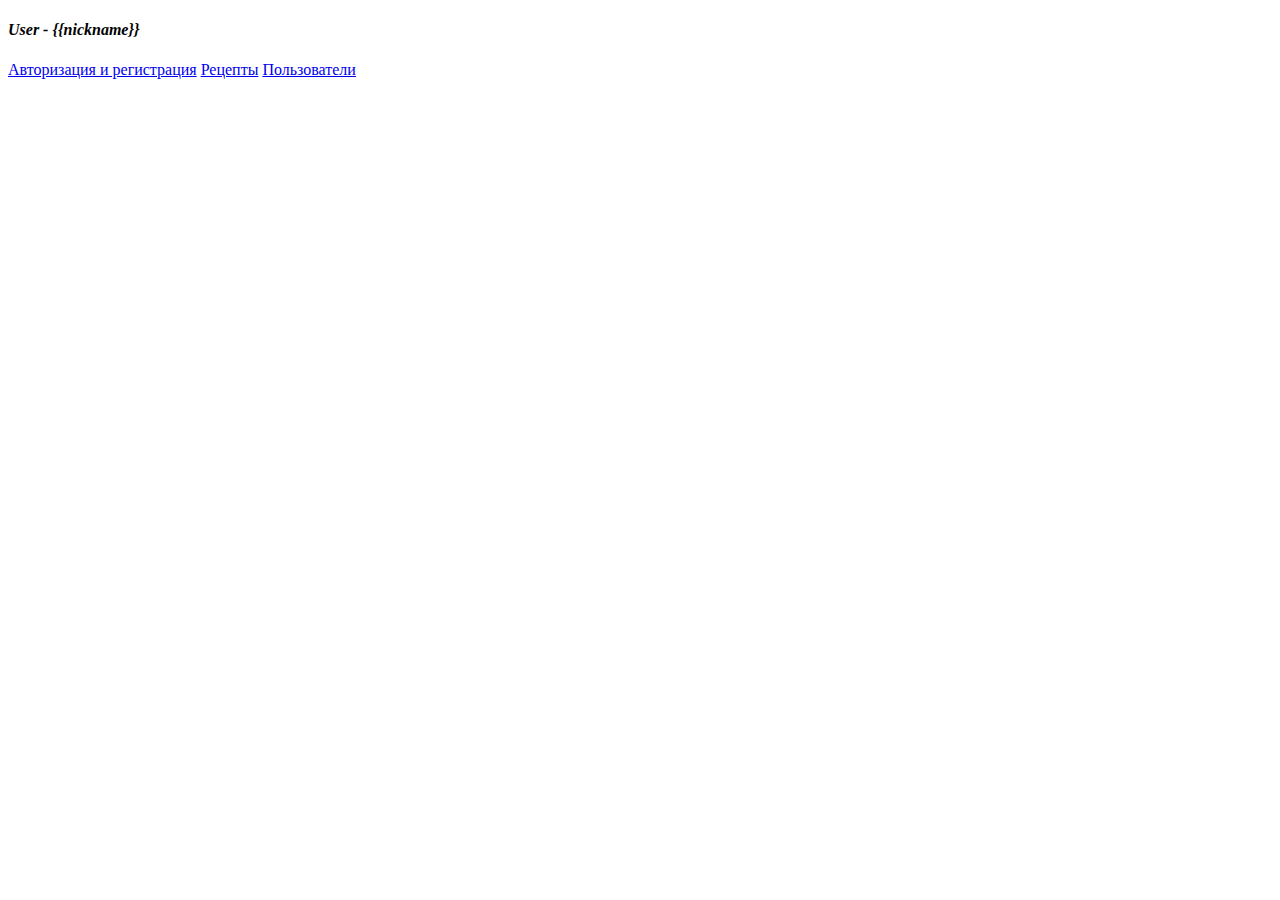
<file: api/templates/index.html>
<!DOCTYPE html>
<html lang="en">
<head>
    <meta charset="UTF-8">
    <title>Index</title>
</head>
<body>
    <H4><i>User - {{nickname}}</i></H4>
<a href="/authorization">Авторизация и регистрация</a>
<a href="/recipe_form">Рецепты</a>
<a href="/user_form">Пользователи</a>
</body>
</html>
</file>
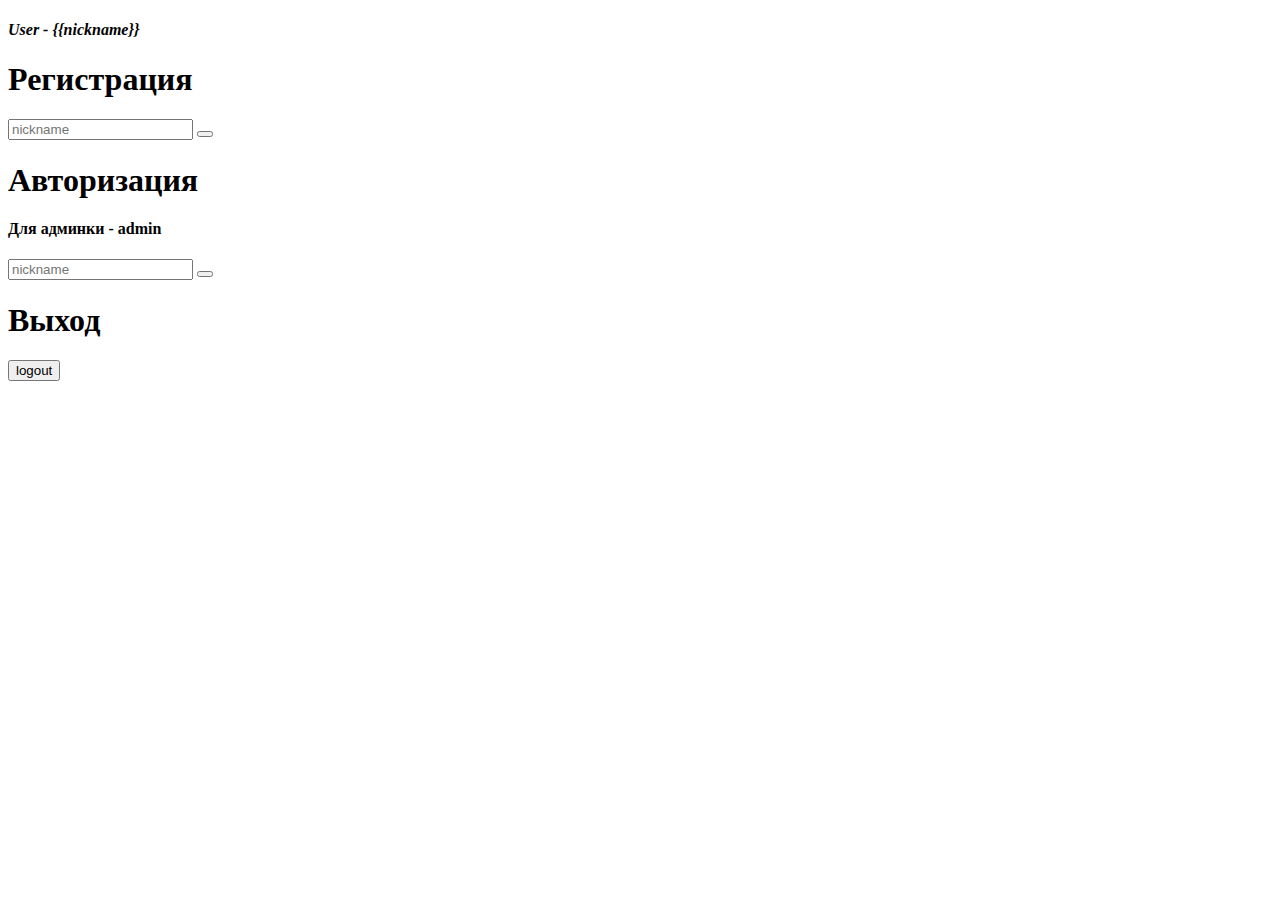
<file: api/templates/login.html>
<!DOCTYPE html>
<html lang="en">
<head>
    <meta charset="UTF-8">
    <title>Reg/auth</title>
</head>
<body>
    <H4><i>User - {{nickname}}</i></H4>
<div class="d1">
    <H1>Регистрация</H1>
  <form action = "/registration" method = "post">
  <input type="text" name="nickname" placeholder="nickname">
  <button type="submit"></button>
  </form>
</div>
<div class="d1">
    <H1>Авторизация</H1>
            <H4>Для админки - admin</H4>
  <form action = "/login" method = "get">
  <input type="text" name="nickname" placeholder="nickname">
  <button type="submit"></button>
  </form>
</div>

<div class="d1">
    <H1>Выход</H1>
  <form action = "/logout" method = "get">
  <button type="submit">logout</button>
  </form>
</div>
</body>
</html>
</file>
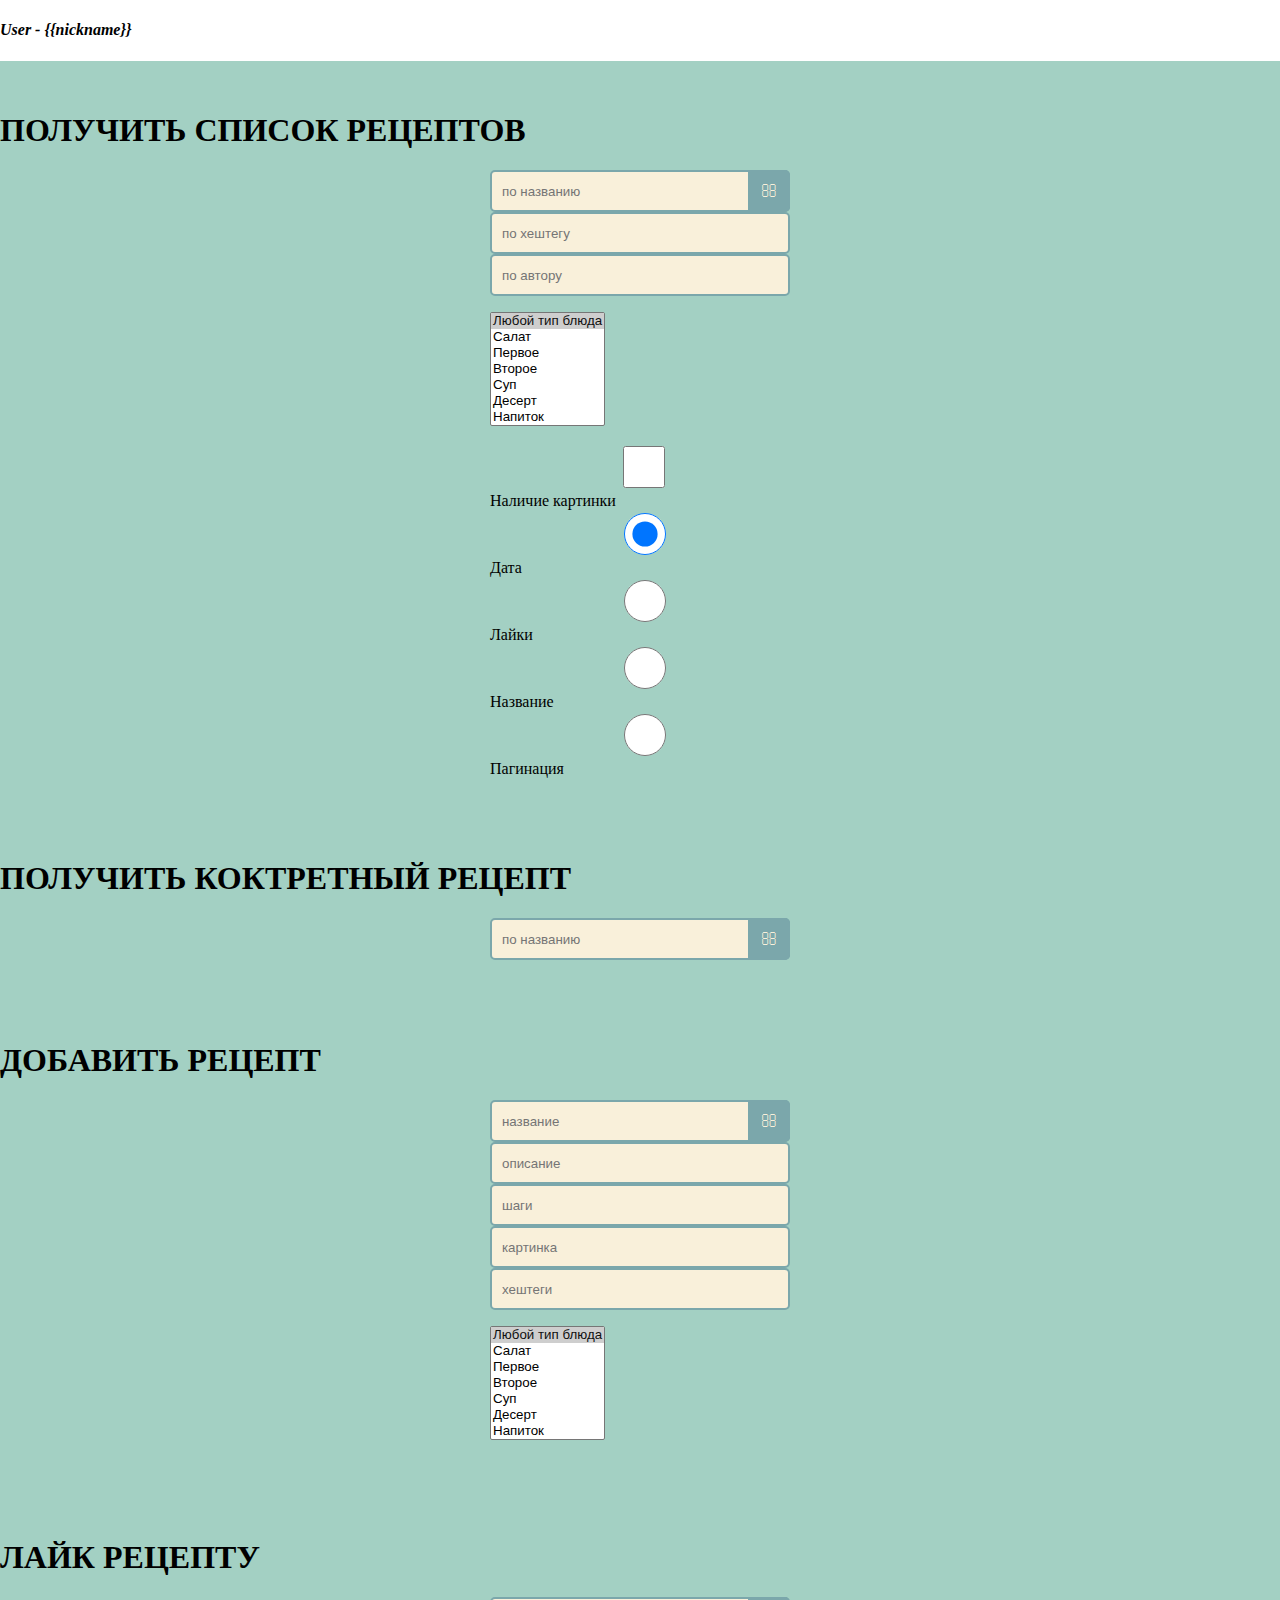
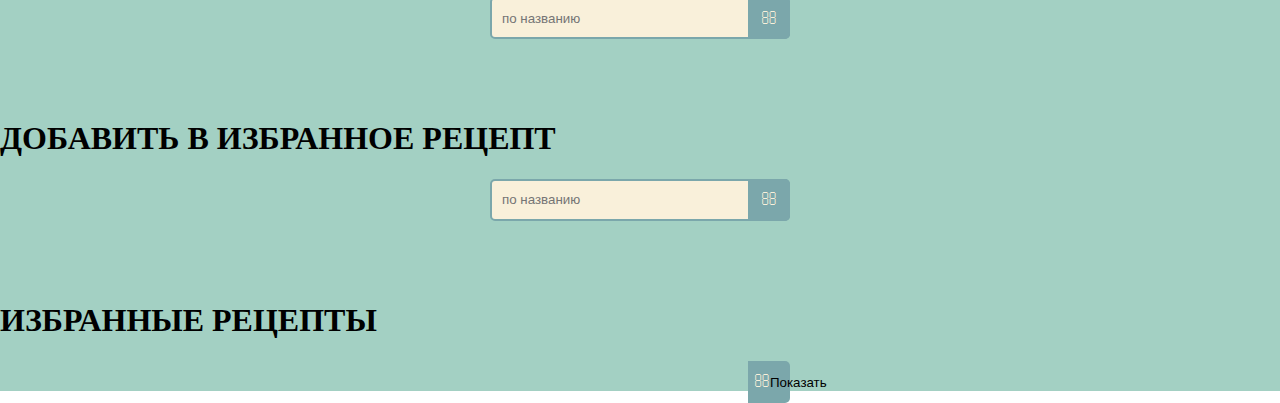
<file: api/templates/recipe.html>
<!DOCTYPE html>
<html lang="en">
<head>
    <meta charset="UTF-8">
    <link rel="stylesheet" href="../static/styles.css">
    <title>Recipes</title>
</head>
<body>
    <H4><i>User - {{nickname}}</i></H4>
<div class="d1">
    <H1>ПОЛУЧИТЬ СПИСОК РЕЦЕПТОВ</H1>
  <form action = "/get_recipes_list" method = "get">
  <input type="text" name="name" placeholder="по названию">
  <input type="text" name="hashtags" placeholder="по хештегу">
  <input type="text" name="user" placeholder="по автору">

    <p><select size="7" multiple name="dish_type">
    <option value="" selected>Любой тип блюда</option>
    <option value="Салат">Салат</option>
    <option value="Первое">Первое</option>
    <option value="Второе">Второе</option>
    <option value="Суп">Суп</option>
    <option value="Десерт">Десерт</option>
    <option value="Напиток">Напиток</option>
   </select></p>
  <input type="checkbox" name="image" value="True">Наличие картинки<br>
   <input type="hidden" name="image" value="" />
  <input type="radio" name="order" value="date" checked>Дата<Br>
  <input type="radio" name="order" value="likes">Лайки<Br>
  <input type="radio" name="order" value="name">Название<Br>
  <input type="radio" name="order" value="id">Пагинация<Br>
  <button type="submit"></button>
  </form>
</div>
<div class="d1">
    <H1>ПОЛУЧИТЬ КОКТРЕТНЫЙ РЕЦЕПТ</H1>
  <form action = "/get_recipe" method = "get">
  <input type="text" name="name" placeholder="по названию">
  <button type="submit"></button>
  </form>
</div>
<div class="d1">
    <H1>ДОБАВИТЬ РЕЦЕПТ</H1>
  <form action = "/add_recipe" method = "post">
  <input type="text" name="name" placeholder="название">
  <input type="text" name="description" placeholder="описание">
  <input type="text" name="steps" placeholder="шаги">
  <input type="text" name="image" placeholder="картинка">
  <input type="text" name="hashtags" placeholder="хештеги">
    <p><select size="7" multiple name="dish_type">
    <option value="" selected>Любой тип блюда</option>
    <option value="Салат">Салат</option>
    <option value="Первое">Первое</option>
    <option value="Второе">Второе</option>
    <option value="Суп">Суп</option>
    <option value="Десерт">Десерт</option>
    <option value="Напиток">Напиток</option>
   </select></p>
  <button type="submit"></button>
  </form>
</div>
<div class="d1">
    <H1>ЛАЙК РЕЦЕПТУ</H1>
  <form action = "/like_recipe" method = "post">
  <input type="text" name="name" placeholder="по названию">
  <button type="submit"></button>
  </form>
</div>
<div class="d1">
    <H1>ДОБАВИТЬ В ИЗБРАННОЕ РЕЦЕПТ</H1>
  <form action = "/favorite_recipe" method = "post">
  <input type="text" name="name" placeholder="по названию">
  <button type="submit"></button>
  </form>
</div>
<div class="d1">
    <H1>ИЗБРАННЫЕ РЕЦЕПТЫ</H1>
  <form action = "/get_recipes_list_favorites" method = "пуе">
  <button type="submit">Показать</button>
  </form>
</div>
</body>
</html>
</file>
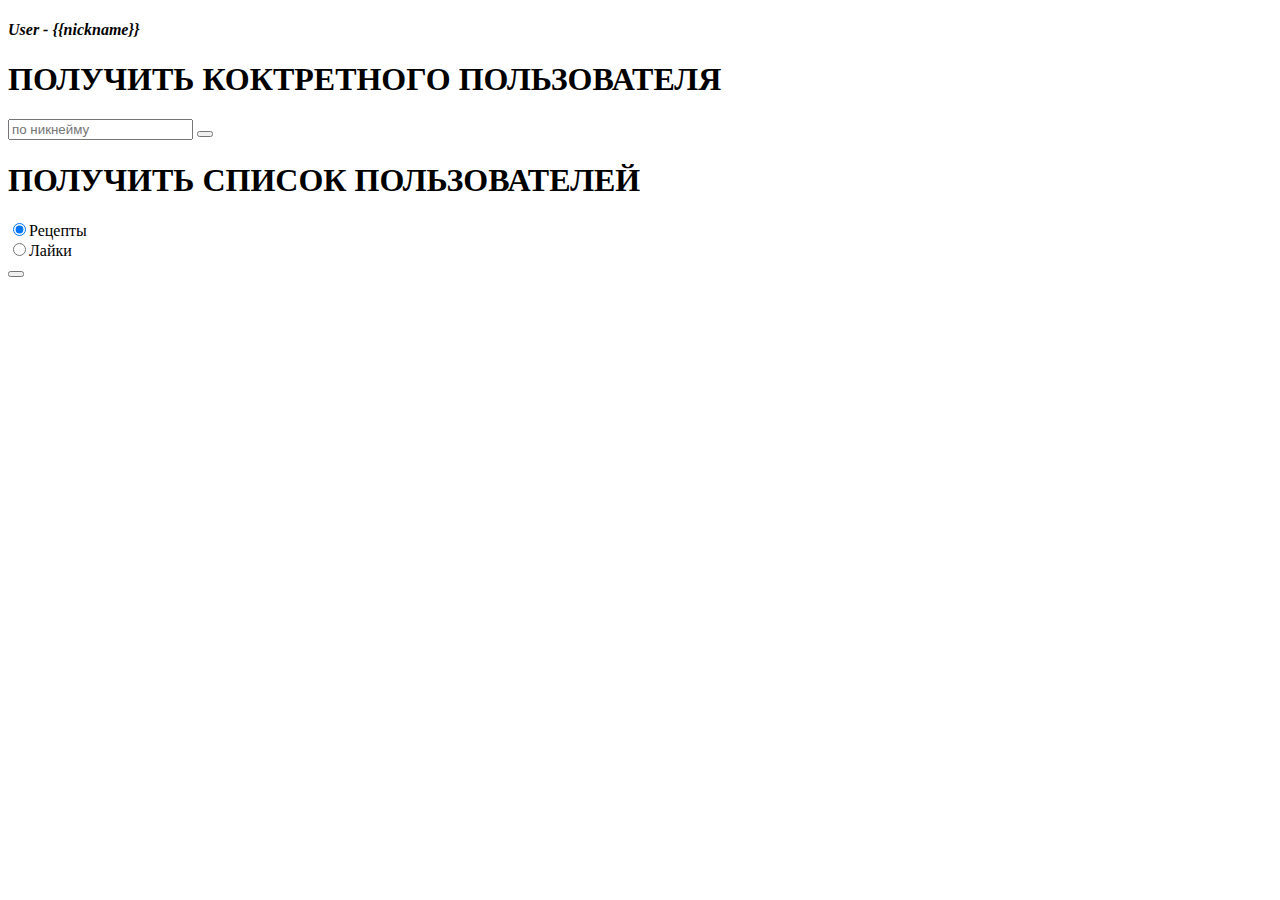
<file: api/templates/user.html>
<!DOCTYPE html>
<html lang="en">
<head>
    <meta charset="UTF-8">
    <title>Users</title>
</head>
<body>
    <H4><i>User - {{nickname}}</i></H4>
<div class="d1">
    <H1>ПОЛУЧИТЬ КОКТРЕТНОГО ПОЛЬЗОВАТЕЛЯ</H1>
  <form action = "/get_user" method = "get">
  <input type="text" name="nickname" placeholder="по никнейму">
  <button type="submit"></button>
  </form>
</div>
<div class="d1">
    <H1>ПОЛУЧИТЬ СПИСОК ПОЛЬЗОВАТЕЛЕЙ</H1>
  <form action = "/get_users_list" method = "get">
  <input type="radio" name="by" value="recipes" checked>Рецепты<Br>
  <input type="radio" name="by" value="likes">Лайки<Br>
  <button type="submit"></button>
  </form>
</div>
</body>
</html>
</file>
<file: api/static/styles.css>
* {box-sizing: border-box;}
body{margin: 0;}
div {padding: 30px 0}
form {
  position: relative;
  width: 300px;
  margin: 0 auto;
}
.d1 {background: #A3D0C3;}
.d1 input {
  width: 100%;
  height: 42px;
  padding-left: 10px;
  border: 2px solid #7BA7AB;
  border-radius: 5px;
  outline: none;
  background: #F9F0DA;
  color: #9E9C9C;
}
.d1 button {
  position: absolute;
  top: 0;
  right: 0px;
  width: 42px;
  height: 42px;
  border: none;
  background: #7BA7AB;
  border-radius: 0 5px 5px 0;
  cursor: pointer;
}
.d1 button:before {
  content: "\f002";
  font-family: FontAwesome;
  font-size: 16px;
  color: #F9F0DA;
}
</file>
